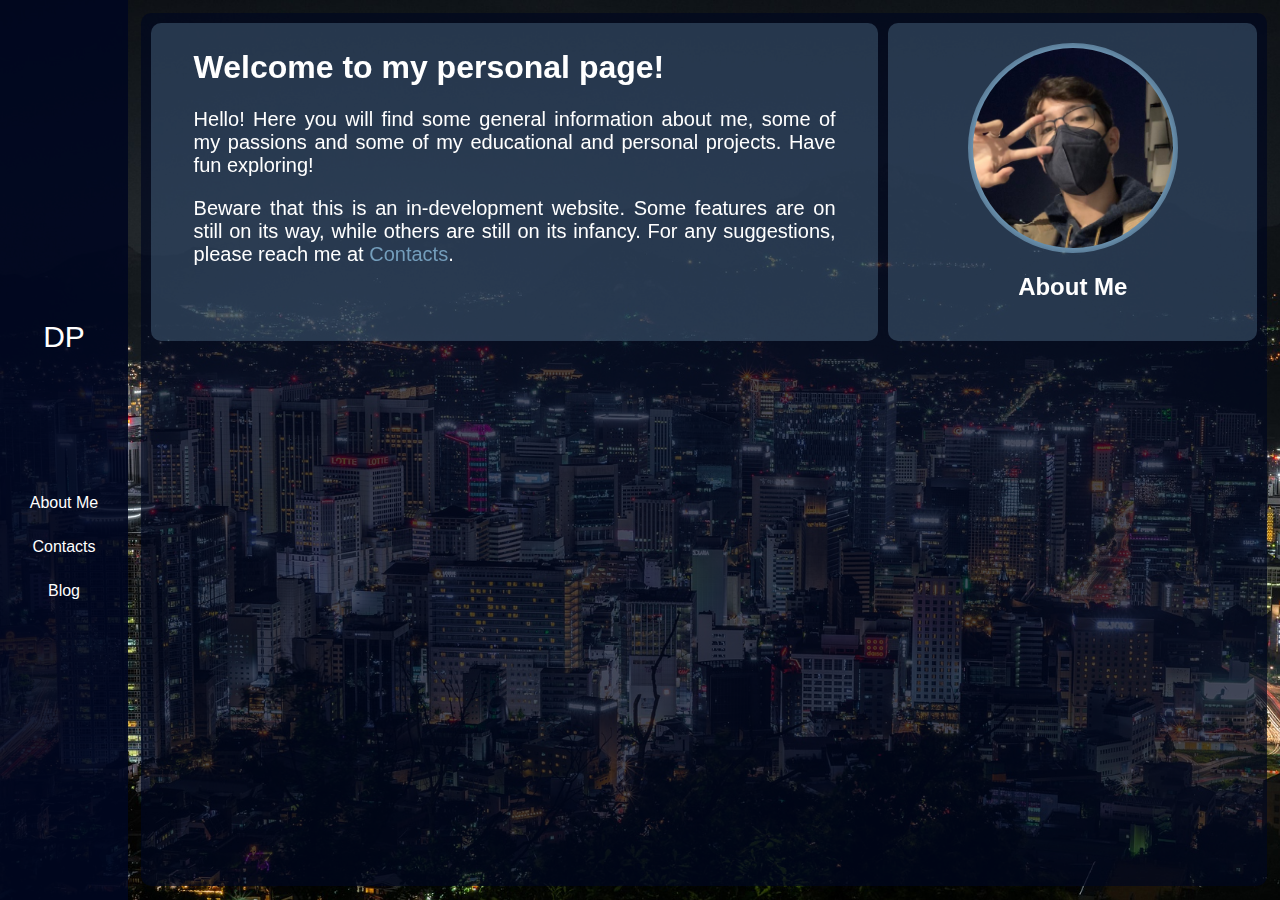
<file: index.html>
<!DOCTYPE html>
<html>

<head>
    <title>David Preda</title>
    <meta charset="UTF-8">
    <link rel="stylesheet" href="bootstrap.css">
    <link rel="stylesheet" href="index.css">
</head>

<body class="preload">
    <div class="nav">
        <div class="div header">
            <ul class="links">
                <li class="logo"><a href="./index.html">DP</a></li>
                <li class="item"><a href="./about.html">About Me</a></li>
                <li class="item"><a href="./contacts.html">Contacts</a></li>
                <li class="item"><a href="./blog.html">Blog</a></li>
            </ul>
        </div>

        <div class="div bd">
            <div class="div intro">
                <div class="intro-txt content">
                    <h1>Welcome to my personal page!</h1>
                    <p>Hello! Here you will find some general information about me, some of my passions and some of my
                        educational and personal projects. Have fun exploring!</p>
                    <p>Beware that this is an in-development website. Some features are on still on its way, while
                        others are still on its infancy. For any suggestions, please reach me at <a
                            href="#">Contacts</a>.</p>
                </div>
                <div class="intro-portrait content">
                    <div class="gradient">
                        <a href="./about.html"><img src="img/portrait.jpg" alt="Personal portrait" class="portrait"></a>
                    </div>
                    <h2>About Me</h2>
                </div>
            </div>
        </div>
    </div>
</body>
<script>
    $(window).load(function () {
        $("body").removeClass("preload");
    })
</script>

</html>
</file>
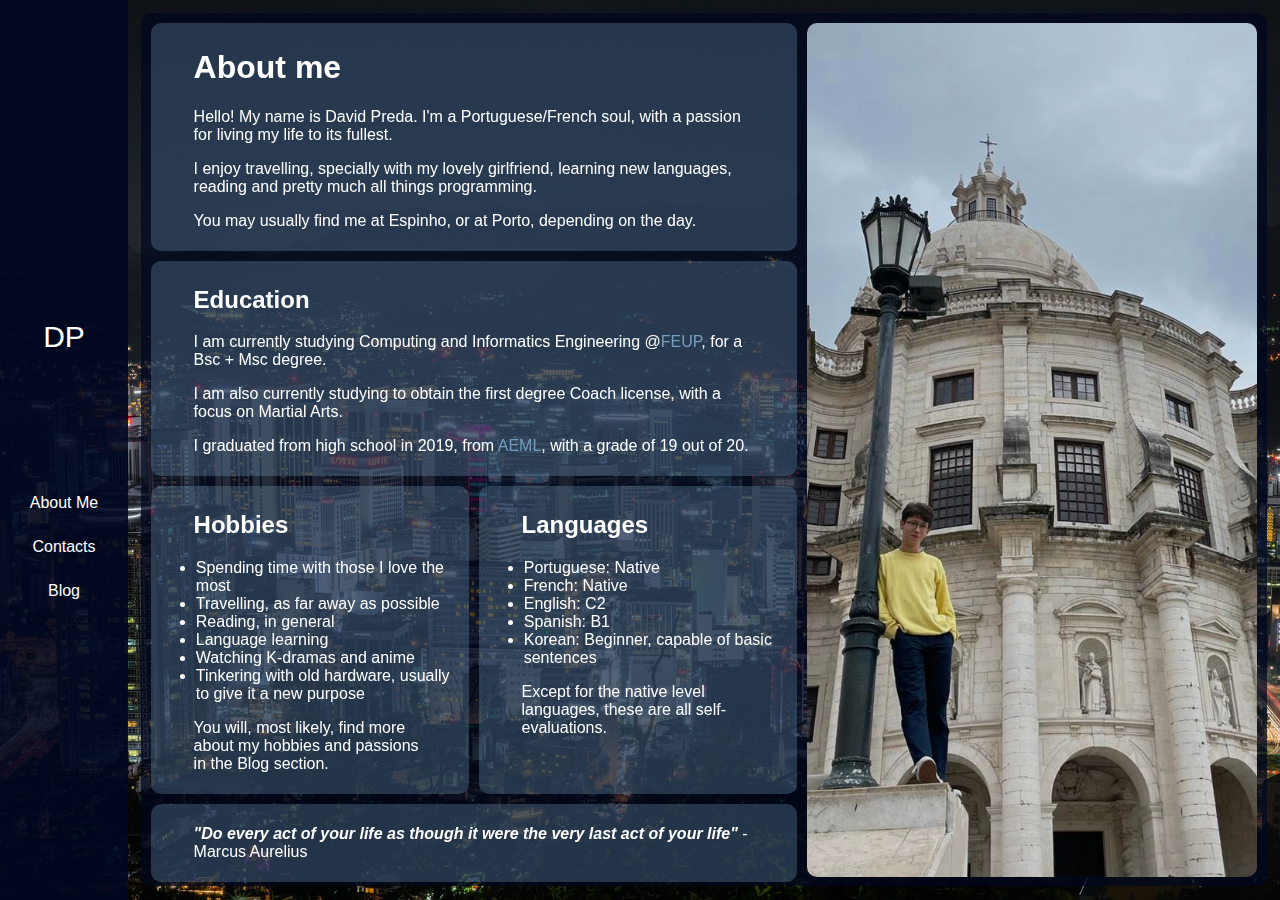
<file: about.html>
<!DOCTYPE html>
<html>

<head>
    <title>About Me</title>
    <meta charset="UTF-8">
    <link rel="stylesheet" href="bootstrap.css">
    <link rel="stylesheet" href="about.css">
</head>

<body>
    <div class="nav">
        <div class="div header">
            <ul class="links">
                <li class="logo"><a href="./index.html">DP</a></li>
                <li class="item"><a href="./about.html">About Me</a></li>
                <li class="item"><a href="./contacts.html">Contacts</a></li>
                <li class="item"><a href="./blog.html">Blog</a></li>
            </ul>
        </div>

        <div class="div bd">
            <div class="presentation">
                <div class="content intro">
                    <h1>About me</h1>
                    <p>Hello! My name is David Preda. I'm a Portuguese/French soul, with a passion for living my life to
                        its fullest.</p>
                    <p>I enjoy travelling, specially with my lovely girlfriend, learning new languages, reading and
                        pretty much all things programming.</p>
                    <p>You may usually find me at Espinho, or at Porto, depending on the day.</p>
                </div>
                <div class="content edu">
                    <h2>Education</h2>
                    <p>I am currently studying Computing and Informatics Engineering @<a href="https://fe.up.pt"
                            target="_blank">FEUP</a>, for a Bsc + Msc degree.</p>
                    <p>I am also currently studying to obtain the first degree Coach license, with a focus on Martial
                        Arts.</p>
                    <p>I graduated from high school in 2019, from <a href="http://aemlaranjeira.pt"
                            target="_blank">AEML</a>, with a grade of 19 out of 20.</p>
                </div>
                <div class="hobbies-languages">
                    <div class="content hobbies">
                        <h2>Hobbies</h2>
                        <ul>
                            <li>Spending time with those I love the most</li>
                            <li>Travelling, as far away as possible</li>
                            <li>Reading, in general</li>
                            <li>Language learning</li>
                            <li>Watching K-dramas and anime</li>
                            <li>Tinkering with old hardware, usually to give it a new purpose</li>
                        </ul>
                        <p>You will, most likely, find more about my hobbies and passions in the Blog section.</p>
                    </div>
                    <div class="content languages">
                        <h2>Languages</h2>
                        <ul>
                            <li>Portuguese: Native</li>
                            <li>French: Native</li>
                            <li>English: C2</li>
                            <li>Spanish: B1</li>
                            <li>Korean: Beginner, capable of basic sentences</li>
                        </ul>
                        <p>Except for the native level languages, these are all self-evaluations.</p>
                    </div>
                </div>
                <div class="content quote-div">
                    <p><span class="quote">"Do every act of your life as though it were the very last act of your
                            life"</span> - Marcus Aurelius</p>
                </div>
                <div class="content marts">
                    <h2>Martial Arts</h2>
                    <p>I have dedicated a great part of my life to learning and practicing Martial Arts.</p>
                    <p>Throughout 15 years, I have met people from all over the world, ranging from masters to
                        beginners. Martial Arts are also where my greatest friends come from.</p>
                    <p>I'm currently a Viet-Vo-Dao student and Teacher @<a
                            href="https://www.facebook.com/vietvodaoportugal/" target="_blank">APAM</a>.</p>
                </div>
                <div class="content misc">
                    <h2>Misc</h2>
                    <ul>
                        <li>Currently a member of the <a href="https://ieee.fe.up.pt/" target="_blank">IEEE UP Student
                                Branch</a> and of the Computer Society within it</li>
                    </ul>
                </div>
            </div>
            <div class="img">
                <img src="img/me.jpg" alt="Myself" class="portrait">
            </div>
        </div>
    </div>
</body>

</html>
</file>
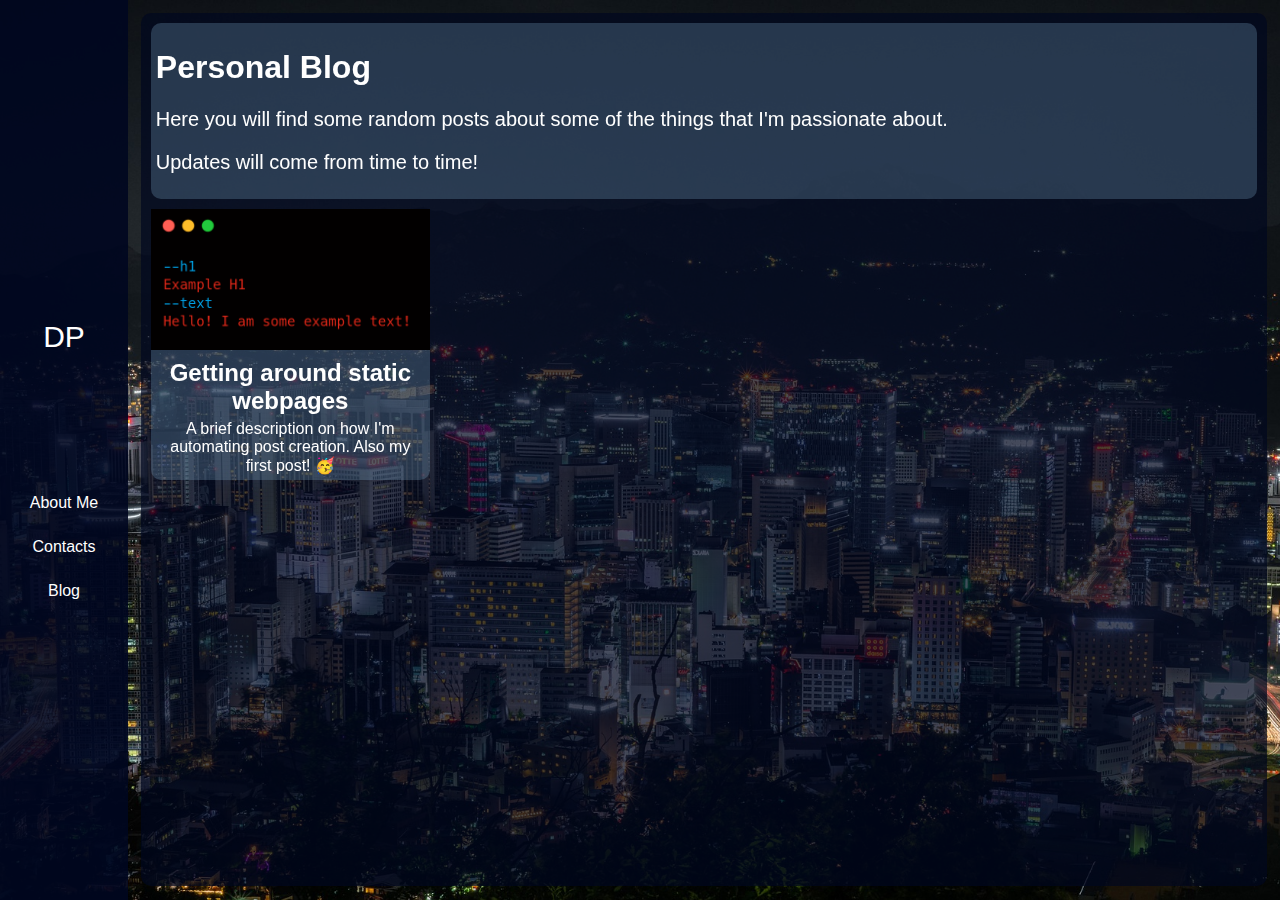
<file: blog.html>
<!DOCTYPE html>
<html>

<head>
    <title>David Preda's Blog</title>
    <meta charset="UTF-8">
    <link rel="stylesheet" href="bootstrap.css">
    <link rel="stylesheet" href="blog.css">
</head>

<body class="preload" id="body">
    <div class="nav">
        <div class="div header">
            <ul class="links">
                <li class="logo"><a href="./index.html">DP</a></li>
                <li class="item"><a href="./about.html">About Me</a></li>
                <li class="item"><a href="./contacts.html">Contacts</a></li>
                <li class="item"><a href="./blog.html">Blog</a></li>
            </ul>
        </div>

        <div class="div bd">
            <div class="content">
                <h1>Personal Blog</h1>
                <p class="intro-txt">Here you will find some random posts about some of the things that I'm passionate
                    about.</p>
                <p class="intro-txt">Updates will come from time to time!</p>
            </div>
            <div class="posts">
                <div id="first" class="group"></div>
                <div id="second" class="group"></div>
                <div id="third" class="group"></div>
                <div id="fourth" class="group"></div>
            </div>
        </div>
    </div>
</body>

<script type="text/javascript" src="blog.js"></script>
<script>window.onload = add_posts();</script>

</html>
</file>
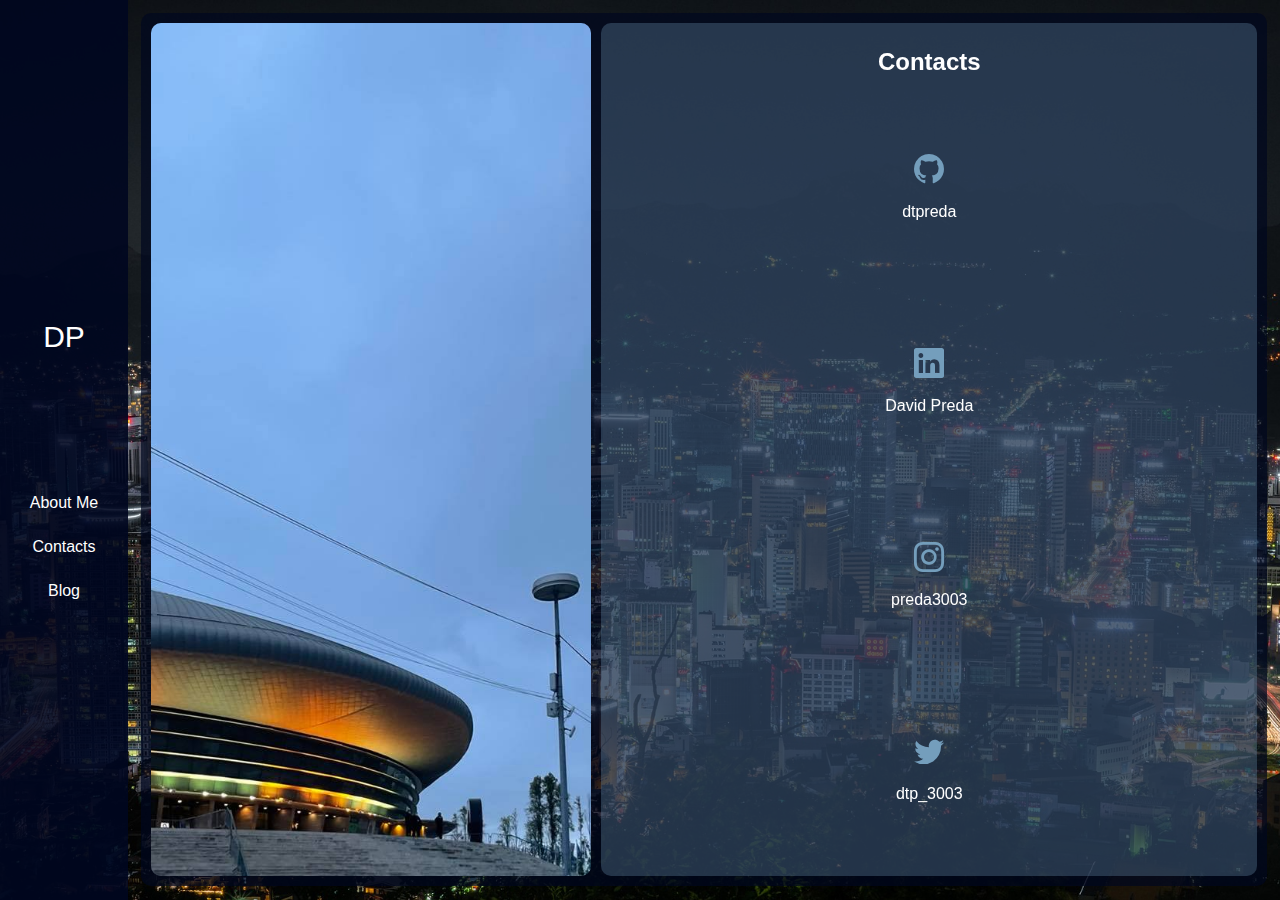
<file: contacts.html>
<!DOCTYPE html>
<html>

<head>
    <title>Contacts</title>
    <meta charset="UTF-8">
    <link rel="stylesheet" href="bootstrap.css">
    <link rel="stylesheet" href="contacts.css">
    <link rel="stylesheet" href="https://cdn.jsdelivr.net/npm/bootstrap-icons@1.7.0/font/bootstrap-icons.css">
</head>

<body class="preload">
    <div class="nav">
        <div class="div header">
            <ul class="links">
                <li class="logo"><a href="./index.html">DP</a></li>
                <li class="item"><a href="./about.html">About Me</a></li>
                <li class="item"><a href="./contacts.html">Contacts</a></li>
                <li class="item"><a href="./blog.html">Blog</a></li>
            </ul>
        </div>

        <div class="div bd">
            <div class="left">
                <div class="content img">
                    <img src="img/altice.jpg" alt="" class="altice">
                </div>
            </div>
            <div class="right">
                <div class="content">
                    <h2>Contacts</h2>
                    <div class="links">
                        <a href="https://github.com/dtpreda" target="_blank"><i class="bi bi-github"></i>
                            <p>dtpreda</p>
                        </a>
                        <a href="https://www.linkedin.com/in/david-preda-b79314229/" target="_blank"><i
                                class="bi bi-linkedin" target="_blank"></i>
                            <p>David Preda</p>
                        </a>
                        <a href="https://www.instagram.com/preda3003/" target="_blank"><i class="bi bi-instagram"></i>
                            <p>preda3003</p>
                        </a>
                        <a href="https://twitter.com/dtp_3003" target="_blank"><i class="bi bi-twitter"></i>
                            <p>dtp_3003</p>
                        </a>
                    </div>
                </div>
            </div>
        </div>
    </div>
</body>
<script>
    $(window).load(function () {
        $("body").removeClass("preload");
    })
</script>

</html>
</file>
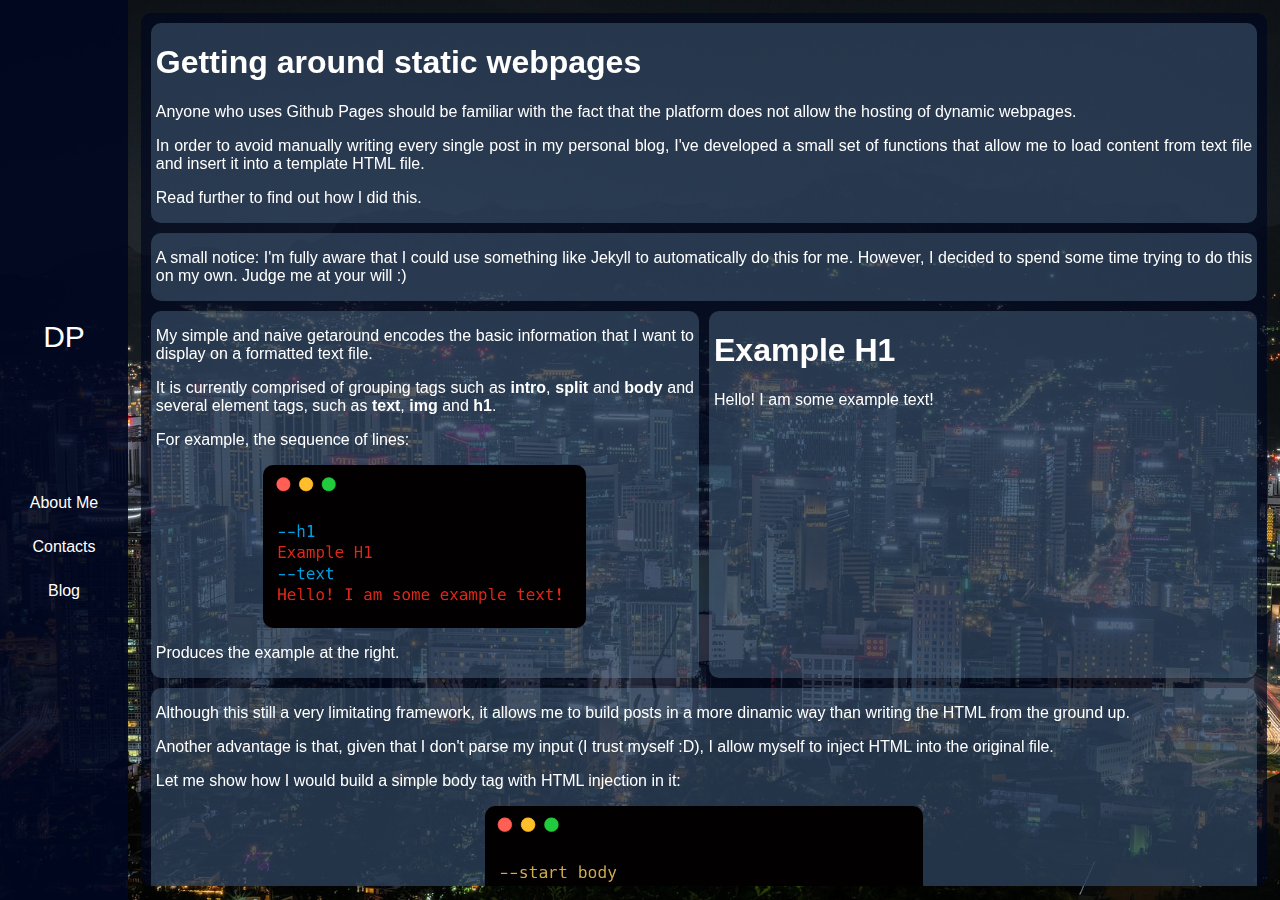
<file: post/posts/around-static.html>
<!DOCTYPE html>
<html>

<head>
    <title></title>
    <meta charset="UTF-8">
    <link rel="stylesheet" href="../../bootstrap.css">
    <link rel="stylesheet" href="../post.css">
</head>

<body class="preload" id="body">
    <div class="nav">
        <div class="div header">
            <ul class="links">
                <li class="logo"><a href="../../index.html">DP</a></li>
                <li class="item"><a href="../../about.html">About Me</a></li>
                <li class="item"><a href="../../contacts.html">Contacts</a></li>
                <li class="item"><a href="../../blog.html">Blog</a></li>
            </ul>
        </div>

        <div class="div bd" id="bd">

        </div>
    </div>
</body>
<script type="text/javascript" src="../post_load.js"></script>
<script>window.onload = text_load("../ic/around-static.ic");</script>

</html>
</file>
<file: index.css>
.bd .intro {
    display: flex;
}

.bd .intro .intro-txt, .bd .intro .intro-portrait {
    margin: 10px;
    padding: 5px;
}

.bd .intro .intro-txt {
    width: 66%;
    position: relative;
    left: 10px;
    margin-left: 0px;
}

.bd .intro .intro-txt h1, .bd .intro .intro-txt p {
    padding-left: 1cm;
    padding-right: 1cm;
}

.bd .intro .intro-txt p {
    font-size: 20px;
    text-align: justify;
}

.bd .intro .intro-portrait {
    padding-top: 20px;
    padding-bottom: 20px;
    width: 33%;
    display: flex;
    flex-direction: column;
    justify-content: center;
    align-items: center;
}

.bd .intro .intro-portrait .gradient {
    display: flex;
    flex-direction: column;
    justify-content: center;
    align-items: center;
    background-image: radial-gradient(transparent, 60%, #749ebc 65%, 75%, transparent 88%);
    width: 210px;
    height: 210px;
    border-radius: 1000px;
    text-align: center;
    transition: background-color 0.5s;
}


.bd .intro .intro-portrait .gradient:hover {
    background-color: #749ebc;
}

.bd .intro .intro-portrait .gradient a {
    display: flex;
    flex-direction: column;
    justify-content: center;
    align-items: center;
}

.bd .intro .intro-portrait .gradient a .portrait {
    width: 200px;
    height: 200px;
    object-fit: cover;
    object-position: 15% 50%;
    border-radius: 1000px;
}
</file>
<file: about.css>
p, h1, h2, h3 {
    padding-left: 1cm;
    padding-right: 1cm;
}

.bd {
    display: flex;
    flex-direction: row;
    overflow-y: hidden;
}

.bd .img {
    width: 40%;
    height: 97.9%;
    overflow: hidden;
    margin: 10px;
    border-radius: 10px;
}

.bd .portrait {
    width: 100%;
    height: 100%;
    object-fit: cover;
    object-position: 30% 0%;
    filter: brightness(90%);
}

.bd .presentation {
    flex: 1;
    margin-right: -10px;
    overflow-y: scroll;
    scrollbar-width: none;
    width: 100%;
}

.bd .hobbies-languages{
    display: flex;
}

.bd .hobbies-languages .hobbies, .bd .hobbies-languages .languages {
    width: 50%;
    margin-top: 0;
}

.bd .hobbies-languages .hobbies {
    margin-right: 5px;
}

.bd .hobbies-languages .languages {
    margin-left: 5px;
}

.bd .quote-div {
    margin-top: 0;
}

.bd .quote-div p .quote {
    font-weight: bold;
    font-style: italic;
}
</file>
<file: blog.css>
.bd .intro-txt {
    font-size: 20px;
}

.posts {
    width: 100%;
    display: flex;
    flex-direction: row;
}

.group {
    width: 25%;
}

#first {
    margin-left: 5px;
}

#fourth {
    margin-right: 5px;
}

.a {
    width: 100%;
    height: auto;
}

.post {
    text-align: center;
    margin-top:0;
    margin-left: 5px;
    margin-right: 5px;
    margin-bottom: 10px;
    padding: 0;
    width: 100%;
    height: auto;
}

.head {
    position: relative;
    width: 100%;
}

.post p, .post h2 {
    margin-left: 5px;
    margin-right: 5px;
}

.post p {
    padding-bottom: 5px;
    margin-top: 5px;
}

.post h2 {
    margin-top: 5px;
    margin-bottom: 0;
}
</file>
<file: contacts.css>
.bd {
    display: flex;
    flex-direction: row;
    overflow:scroll;
}

.bd .left, .bd .right {
    display: flex;
    flex-wrap: nowrap;
    height: 100%;
}

.bd .left {
    width: 40%;
}

.bd .right {
    width: 60%;
}

.bd .left .img {
    overflow: hidden;
    padding: 0;
    margin-right: 0;
}

.bd .left .img .altice {
    width: 100%;
    height: 100%;
    object-fit: cover;
    object-position: 50% 100%;
}

.bd .right .content {
    display: flex;
    width: 100%;
    flex-direction: column;
    justify-content: center;
    align-items: center;
}

.bd .right .content .links {
    height: 100%;
    width: 90%;
    display: flex;
    flex-direction: column;
    align-items: flex-start;
    
}

.bd .right .content .links a{
    height: 26%;
    margin-top: 1%;
    width: 100%;
    display: flex;
    flex-direction: column;
    justify-content: center;
    text-align: center;
    transition: background-color 0.2s;
    border-radius: 10px;
}

.bd .right .content .links .bi {
    font-size: 30px;
}

.bd .right .content .links a:hover {
    background-color: rgba(0, 7, 32, 0.40);
}
</file>
<file: post/post.css>
.split {
    display: flex;
    flex-direction: row;
    width: 100%;
}

.bd {
    display: flex;
    flex-direction: column;
}

.bd .img-div {
    overflow: hidden;
    padding: 0;
}

.bd .img-div .img {
    width: 100%;
    height: 100%;
    object-fit: cover;
    object-position: 50% 100%;
}

.block-img {
    border-radius: 10px;
    margin-right: auto;
    margin-left: auto;
    display: block;
}

.content {
    padding-top: 0;
    padding-bottom: 0;
    text-align: justify;
}
</file>
